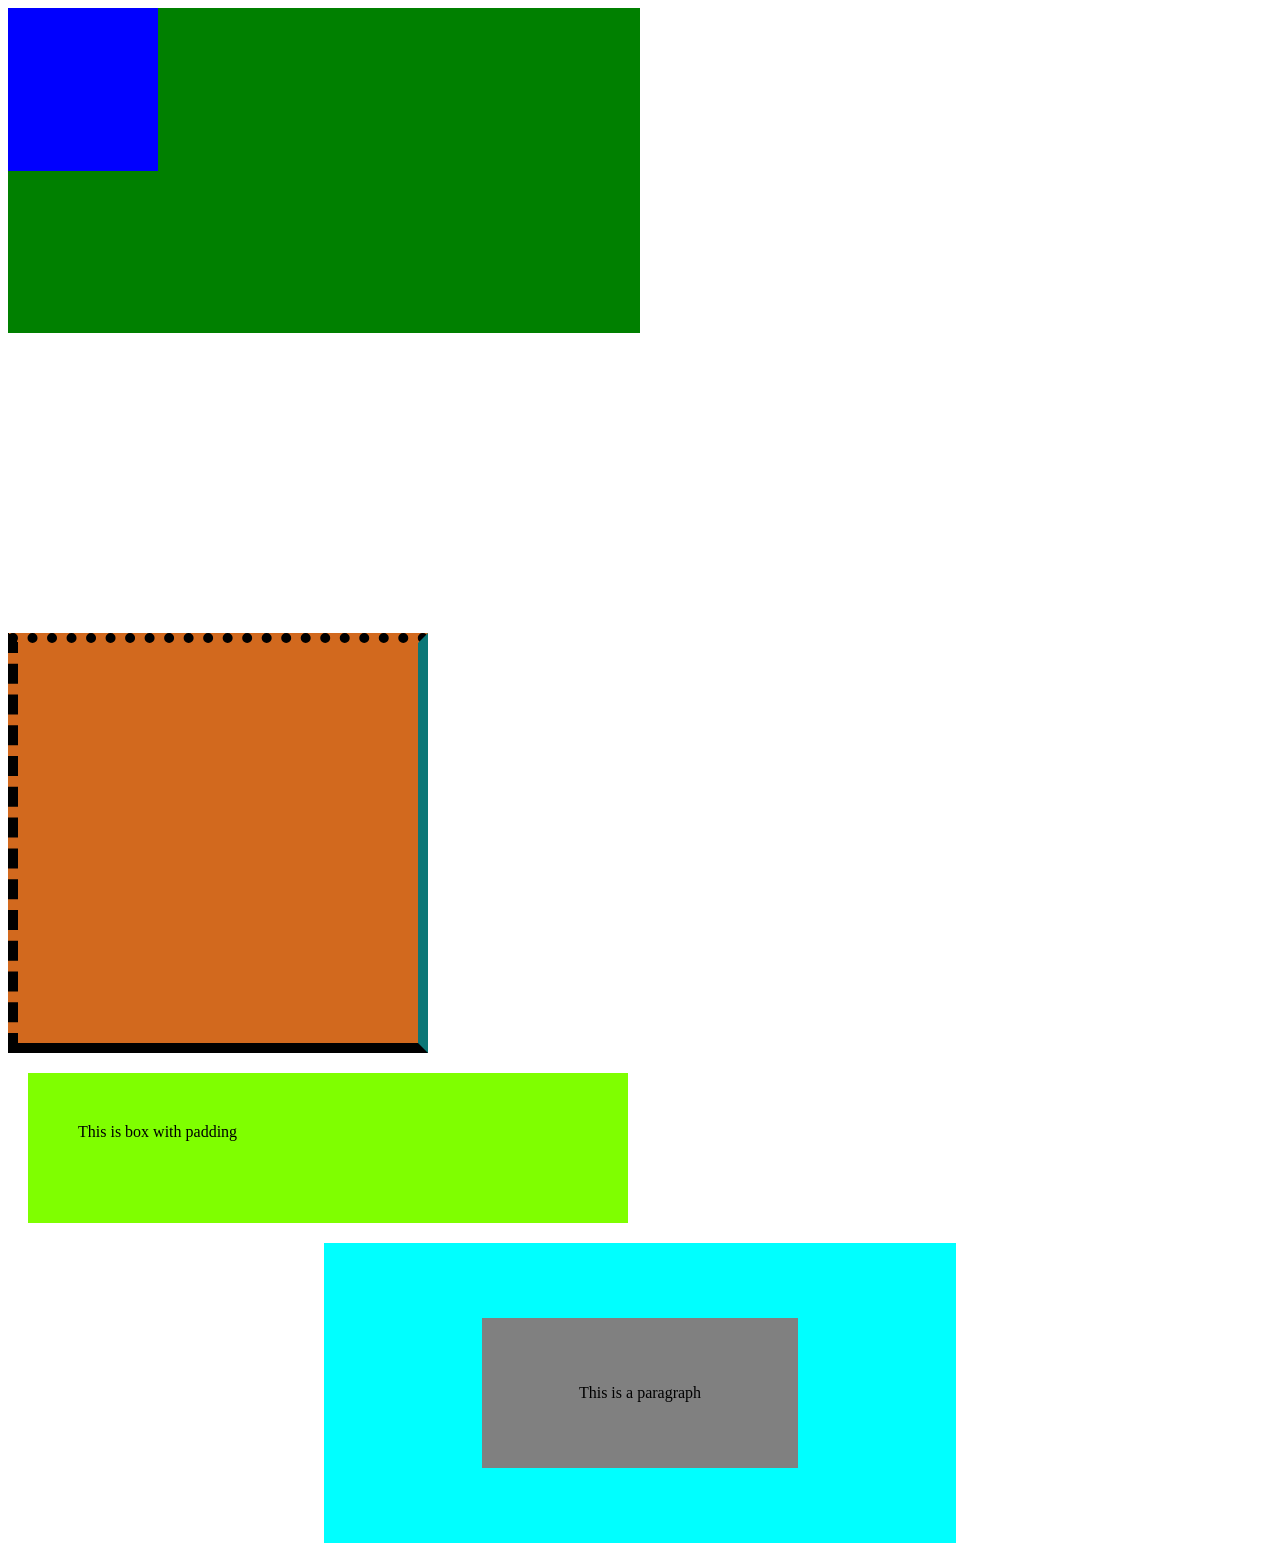
<file: day2/index.html>
<!DOCTYPE html>
<html lang="en">
<head>
    <meta charset="UTF-8">
    <meta name="viewport" content="width=device-width, initial-scale=1.0">
    <title>Document</title>
    <link rel="stylesheet" href="style.css">
</head>
<body>
    <main>
        <div class="green">
            <div class="blue"></div>
        </div>
        <div class="border"></div>
        <div class="padding-test">This is box with padding</div>
        <div class="day2">
            <p>This is a paragraph</p>
        </div>
    </main>
</body>
</html>
</file>
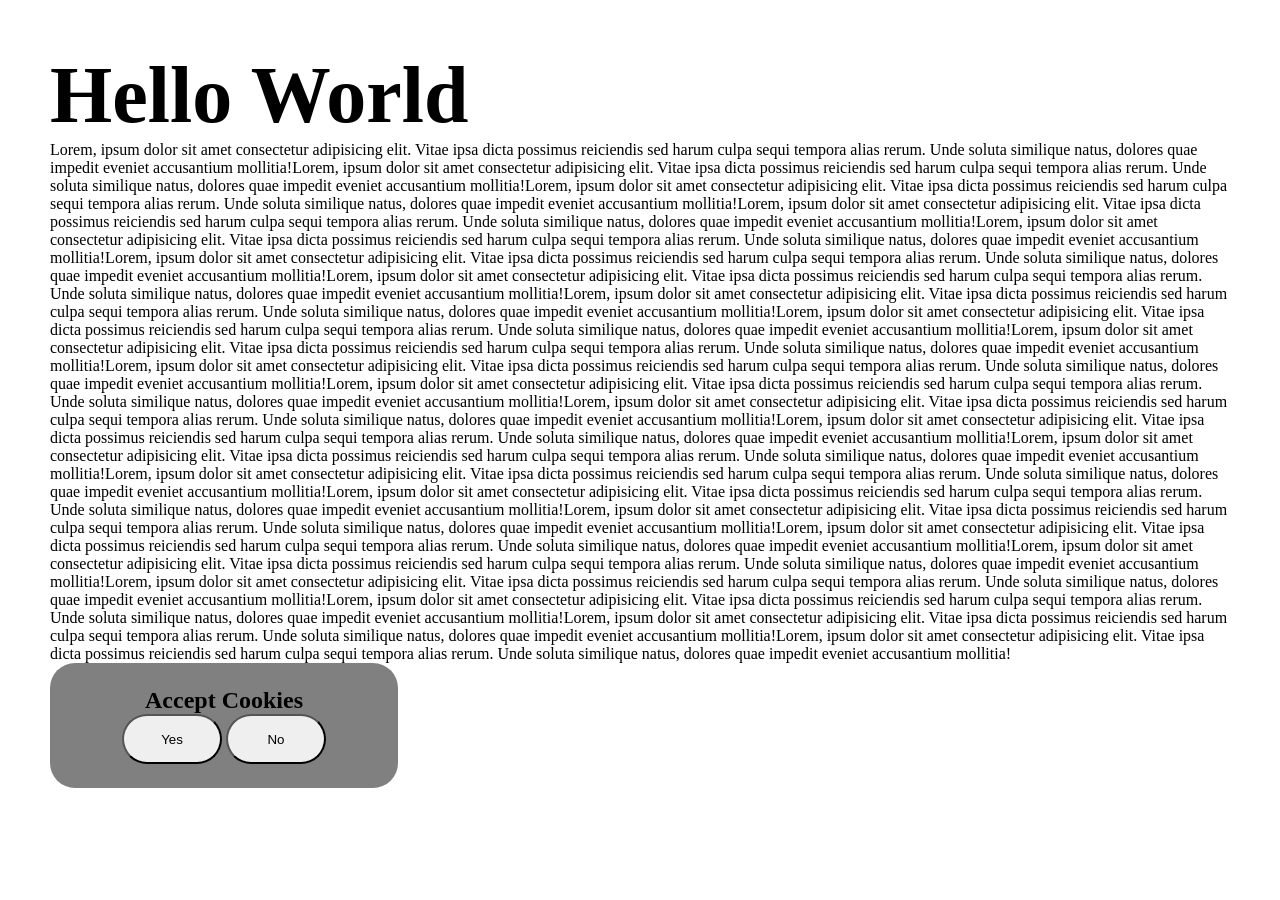
<file: day3/index.html>
<!DOCTYPE html>
<html lang="en">
<head>
    <meta charset="UTF-8">
    <meta name="viewport" content="width=device-width, initial-scale=1.0">
    <title>Document</title>
    <link rel="stylesheet" href="style.css">
</head>
<body>
    <main>
        <h1>Hello World</h1>
        <p>Lorem, ipsum dolor sit amet consectetur adipisicing elit. Vitae ipsa dicta possimus reiciendis sed harum culpa sequi tempora alias rerum. Unde soluta similique natus, dolores quae impedit eveniet accusantium mollitia!Lorem, ipsum dolor sit amet consectetur adipisicing elit. Vitae ipsa dicta possimus reiciendis sed harum culpa sequi tempora alias rerum. Unde soluta similique natus, dolores quae impedit eveniet accusantium mollitia!Lorem, ipsum dolor sit amet consectetur adipisicing elit. Vitae ipsa dicta possimus reiciendis sed harum culpa sequi tempora alias rerum. Unde soluta similique natus, dolores quae impedit eveniet accusantium mollitia!Lorem, ipsum dolor sit amet consectetur adipisicing elit. Vitae ipsa dicta possimus reiciendis sed harum culpa sequi tempora alias rerum. Unde soluta similique natus, dolores quae impedit eveniet accusantium mollitia!Lorem, ipsum dolor sit amet consectetur adipisicing elit. Vitae ipsa dicta possimus reiciendis sed harum culpa sequi tempora alias rerum. Unde soluta similique natus, dolores quae impedit eveniet accusantium mollitia!Lorem, ipsum dolor sit amet consectetur adipisicing elit. Vitae ipsa dicta possimus reiciendis sed harum culpa sequi tempora alias rerum. Unde soluta similique natus, dolores quae impedit eveniet accusantium mollitia!Lorem, ipsum dolor sit amet consectetur adipisicing elit. Vitae ipsa dicta possimus reiciendis sed harum culpa sequi tempora alias rerum. Unde soluta similique natus, dolores quae impedit eveniet accusantium mollitia!Lorem, ipsum dolor sit amet consectetur adipisicing elit. Vitae ipsa dicta possimus reiciendis sed harum culpa sequi tempora alias rerum. Unde soluta similique natus, dolores quae impedit eveniet accusantium mollitia!Lorem, ipsum dolor sit amet consectetur adipisicing elit. Vitae ipsa dicta possimus reiciendis sed harum culpa sequi tempora alias rerum. Unde soluta similique natus, dolores quae impedit eveniet accusantium mollitia!Lorem, ipsum dolor sit amet consectetur adipisicing elit. Vitae ipsa dicta possimus reiciendis sed harum culpa sequi tempora alias rerum. Unde soluta similique natus, dolores quae impedit eveniet accusantium mollitia!Lorem, ipsum dolor sit amet consectetur adipisicing elit. Vitae ipsa dicta possimus reiciendis sed harum culpa sequi tempora alias rerum. Unde soluta similique natus, dolores quae impedit eveniet accusantium mollitia!Lorem, ipsum dolor sit amet consectetur adipisicing elit. Vitae ipsa dicta possimus reiciendis sed harum culpa sequi tempora alias rerum. Unde soluta similique natus, dolores quae impedit eveniet accusantium mollitia!Lorem, ipsum dolor sit amet consectetur adipisicing elit. Vitae ipsa dicta possimus reiciendis sed harum culpa sequi tempora alias rerum. Unde soluta similique natus, dolores quae impedit eveniet accusantium mollitia!Lorem, ipsum dolor sit amet consectetur adipisicing elit. Vitae ipsa dicta possimus reiciendis sed harum culpa sequi tempora alias rerum. Unde soluta similique natus, dolores quae impedit eveniet accusantium mollitia!Lorem, ipsum dolor sit amet consectetur adipisicing elit. Vitae ipsa dicta possimus reiciendis sed harum culpa sequi tempora alias rerum. Unde soluta similique natus, dolores quae impedit eveniet accusantium mollitia!Lorem, ipsum dolor sit amet consectetur adipisicing elit. Vitae ipsa dicta possimus reiciendis sed harum culpa sequi tempora alias rerum. Unde soluta similique natus, dolores quae impedit eveniet accusantium mollitia!Lorem, ipsum dolor sit amet consectetur adipisicing elit. Vitae ipsa dicta possimus reiciendis sed harum culpa sequi tempora alias rerum. Unde soluta similique natus, dolores quae impedit eveniet accusantium mollitia!Lorem, ipsum dolor sit amet consectetur adipisicing elit. Vitae ipsa dicta possimus reiciendis sed harum culpa sequi tempora alias rerum. Unde soluta similique natus, dolores quae impedit eveniet accusantium mollitia!Lorem, ipsum dolor sit amet consectetur adipisicing elit. Vitae ipsa dicta possimus reiciendis sed harum culpa sequi tempora alias rerum. Unde soluta similique natus, dolores quae impedit eveniet accusantium mollitia!Lorem, ipsum dolor sit amet consectetur adipisicing elit. Vitae ipsa dicta possimus reiciendis sed harum culpa sequi tempora alias rerum. Unde soluta similique natus, dolores quae impedit eveniet accusantium mollitia!Lorem, ipsum dolor sit amet consectetur adipisicing elit. Vitae ipsa dicta possimus reiciendis sed harum culpa sequi tempora alias rerum. Unde soluta similique natus, dolores quae impedit eveniet accusantium mollitia!Lorem, ipsum dolor sit amet consectetur adipisicing elit. Vitae ipsa dicta possimus reiciendis sed harum culpa sequi tempora alias rerum. Unde soluta similique natus, dolores quae impedit eveniet accusantium mollitia!Lorem, ipsum dolor sit amet consectetur adipisicing elit. Vitae ipsa dicta possimus reiciendis sed harum culpa sequi tempora alias rerum. Unde soluta similique natus, dolores quae impedit eveniet accusantium mollitia!Lorem, ipsum dolor sit amet consectetur adipisicing elit. Vitae ipsa dicta possimus reiciendis sed harum culpa sequi tempora alias rerum. Unde soluta similique natus, dolores quae impedit eveniet accusantium mollitia!</p>
        <div id="popup">
            <h2>Accept Cookies</h2>
            <button>Yes</button>
            <button>No</button>
        </div>
    </main>
</body>
</html>
</file>
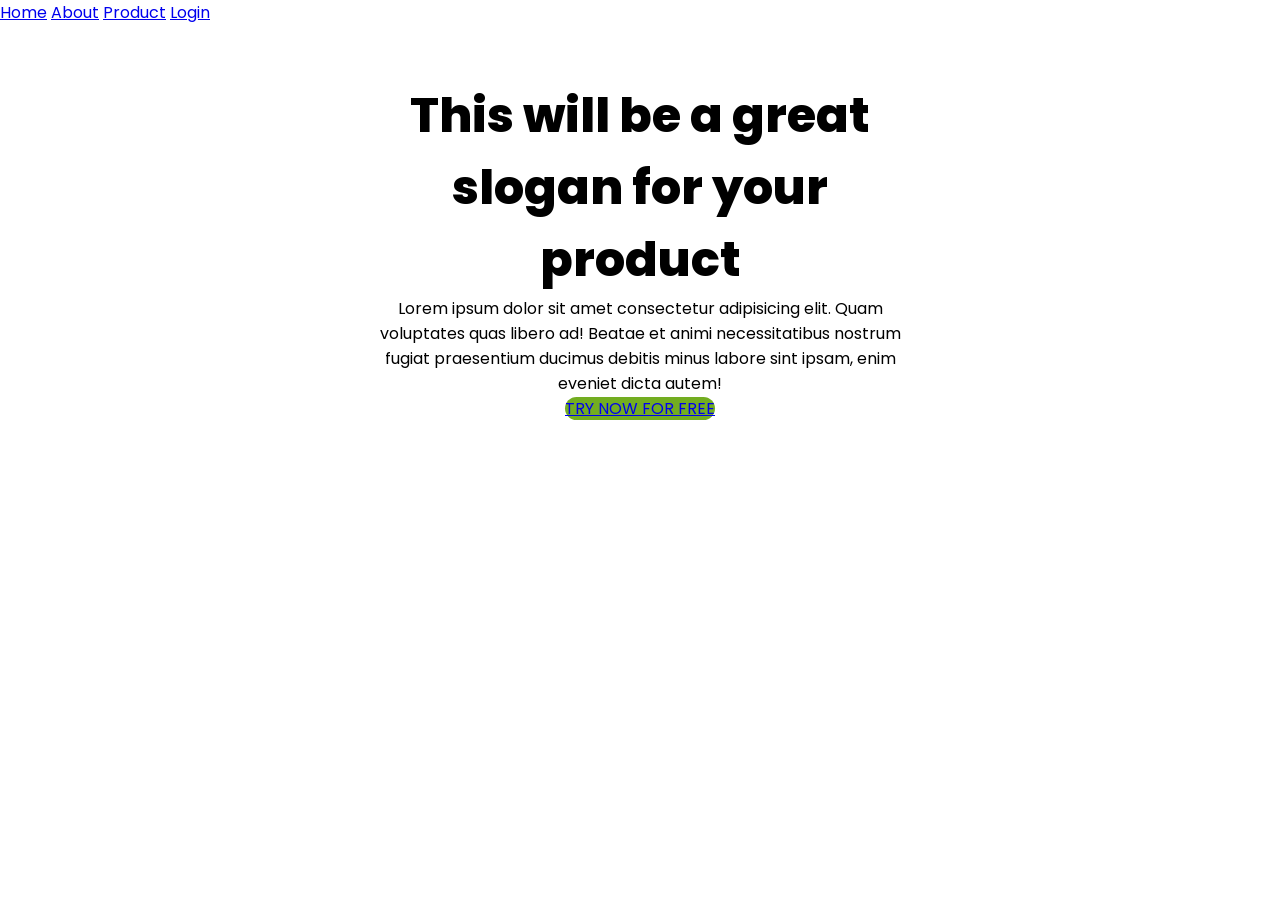
<file: day4/index.html>
<!DOCTYPE html>
<html lang="en">
<head>
    <meta charset="UTF-8">
    <meta name="viewport" content="width=device-width, initial-scale=1.0">
    <title>Document</title>
    <link rel="stylesheet" href="style.css">
</head>
<body>
    <main>
        <nav>
            <a href="index.html">Home</a>
            <a href="about.html">About</a>
            <a href="procuts.html">Product</a>
            <a href="login.html">Login</a>
        </nav>
        <div class="title">
            <h1>This will be a great <br/>
                slogan for your product
            </h1>
            <p>Lorem ipsum dolor sit amet consectetur adipisicing elit. Quam voluptates quas libero ad! Beatae et animi necessitatibus nostrum fugiat praesentium ducimus debitis minus labore sint ipsam, enim eveniet dicta autem!</p>
            <a href="index.html" id="cta-button">TRY NOW FOR FREE</a>
        </div>
    </main>
</body>
</html>
</file>
<file: day2/style.css>
.green {
    width: 50%;
    height: 325px;
    background-color: green;
}

.blue {
    width: 150px;
    height: 50%;
    background-color: blue;
}

.border {
    margin-top: 300px;
    width: 400px;
    height: 400px;
    background: chocolate;

    border-width: 10px;
    border-top-style: dotted;
    border-left-style: dashed;
    border-bottom-style: solid;
    border-right-style: solid;
    border-right-color: rgb(11, 119, 119);
}

.padding-test {
    background-color: chartreuse;
    width: 500px;
    height: 50px;
    margin: 20px;
    padding: 50px;
}

.day2 {
    background-color: aqua;
    margin: 0 auto;
    align-content: center;
    width: 50%;
    height: 300px;
}

p {
    width: 50%;
    height: 150px;
    margin: 0 auto;
    text-align: center;
    background-color: gray;
    align-content: center;
}
</file>
<file: day3/style.css>
* {
    margin: 0;
    padding: 0;
}

body{
    padding: 50px;
}

h1 {
    font-size: 5rem;
}

#popup {
    background-color: gray;
    position: fixed;
    text-align: center;
    width: 300px;
    border-radius: 25px;
    padding: 1.5em;
}

#popup button {
    width: 100px;
    height: 50px;
    border-radius: 25px;
}
</file>
<file: day4/style.css>
@import url('https://fonts.googleapis.com/css2?family=Poppins:ital,wght@0,100;0,200;0,300;0,400;0,500;0,600;0,700;0,800;0,900;1,100;1,200;1,300;1,400;1,500;1,600;1,700;1,800;1,900&display=swap');

*{
    margin: 0;
    padding: 0;
}

html {
    text-align: center;
    font-family: Poppins, 'Segoe UI';
}

/* nav{
    position: fixed;
    top : 0;
    padding: 25px;
    width: 100%;
    border-bottom: 2px solid #e3e3e3;
}

nav a {
    text-decoration: none;
    color: #929292;
    margin: 0 20px;
}

nav a:hover{
    color: black;
}

nav a.active{
    color:black;
} */


.title h1{
    font-size: 3rem;
    font-weight: 800;
}

.title {
    text-align: center;
    padding-top: 5rem;
    max-width: 550px;    
    margin: 0 auto;
}

a{
    margin: 0 auto;
}
#cta-button {
    border-radius: 25px;
    background-color: #73AD21;
    padding-top: 0px;
    width: 1000px;
    height: 150px;
}

nav {
    position: fixed;
    text-decoration: 0;
}
</file>
